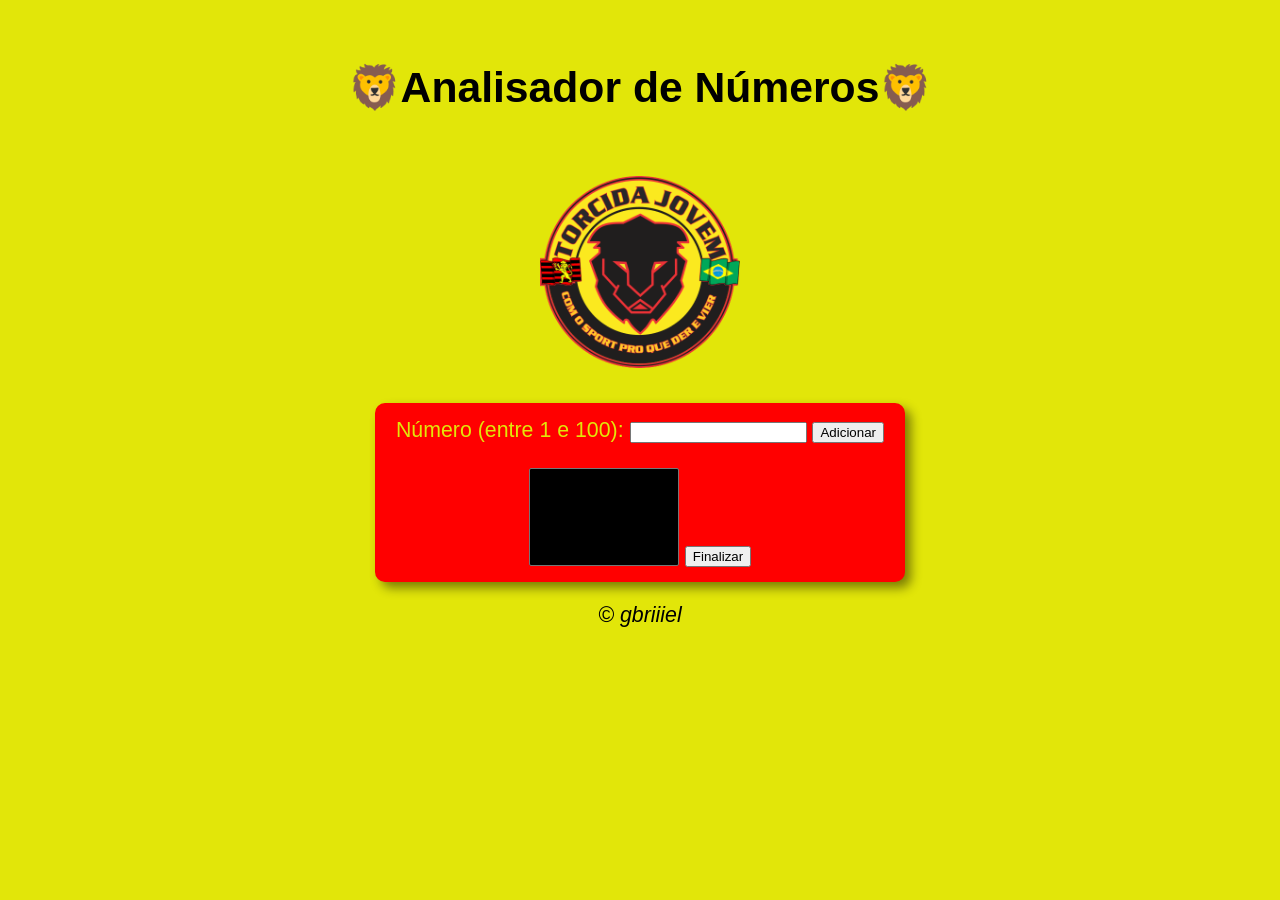
<file: index.html>
<!DOCTYPE html>
<html lang="pt-br">
<head>
    <meta charset="UTF-8">
    <meta name="viewport" content="width=device-width, initial-scale=1.0">
    <title>Modelo de exercicio</title>
    <link rel="stylesheet" href="style.css">
</head>
<body>
    <header>
        <br><h1>🦁Analisador de Números🦁</h1><br>
        <img src="leao_editado.png" alt="Escudo Torcida Jovem" id="logo"><br>
    <section>
       <div>
            Número (entre 1 e 100): <input type="number" name="fnum" id="fnum">
            <input type="button" value="Adicionar" onclick="adicionar()">
            <br><br><select name="flista" id="flista" size="6"></select>
            <input type="button" value="Finalizar" onclick="finalizar()">
       </div>

       <div id="res">
           
       </div>
    </section>

    <footer>
        <p>&copy; gbriiiel</p>
    </footer>
    <script src="script.js"></script>
</body>
</file>
<file: style.css>
body{
    background: rgb(226, 230, 9);
    font: normal 16pt Arial;
    color: black;
}

header{
    color: black;
    text-align: center;
}

section{
    background: rgb(255, 0, 0);
    border-radius: 10px;
    padding: 15px;
    width: 500px;
    margin: auto;
    box-shadow: 6px 6px 11px rgba(0, 0, 0, 0.459);
    color: rgb(226, 230, 9);
}

select#flista{
    width: 150px;
    background: black;
    color: rgb(226, 230, 9);
}

footer{
    color: black;
    text-align: center;
    font-style: italic;
}

img#logo{
    width: 200px;
    display: block;
    margin: 10px auto;
}
</file>
